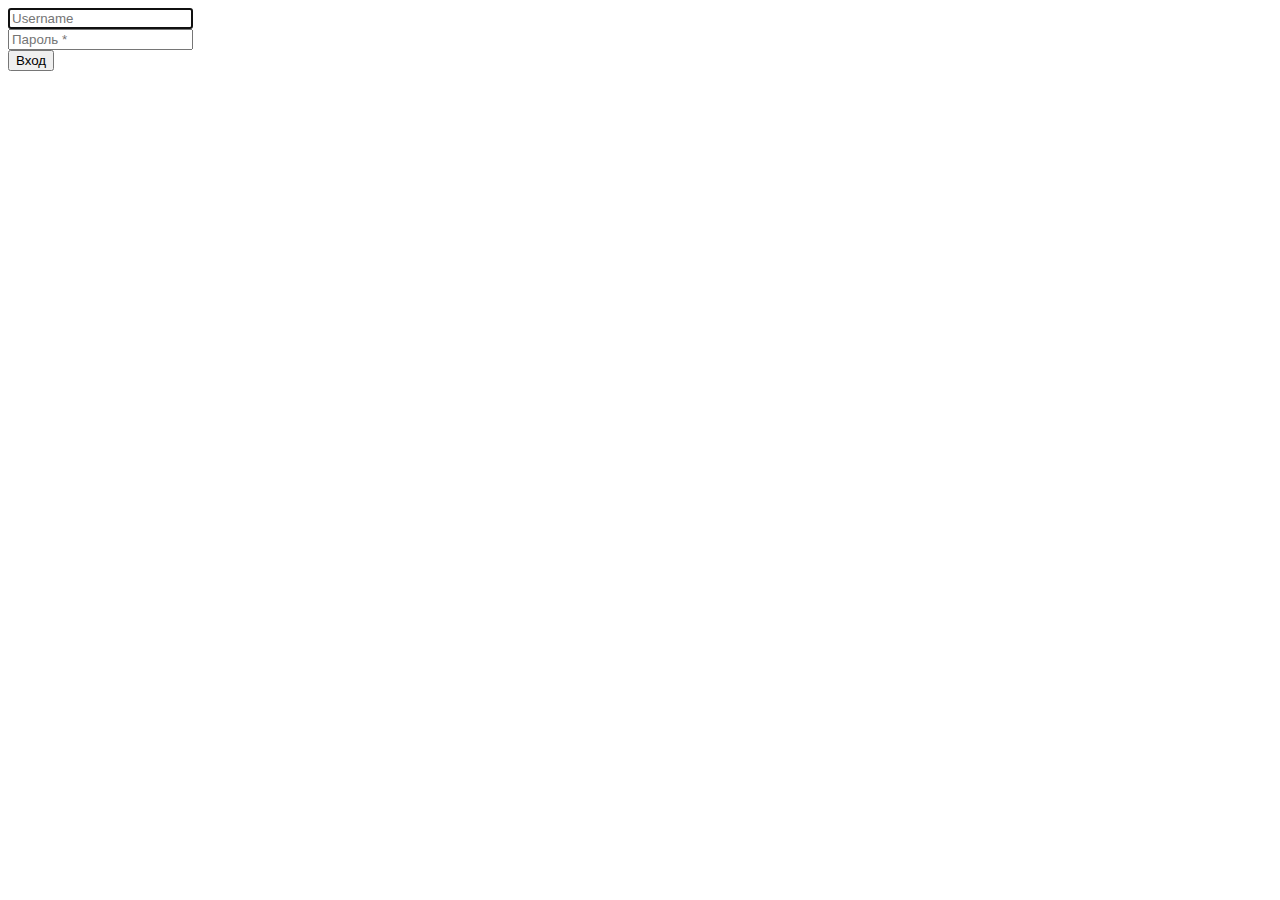
<file: src/main/resources/templates/login.html>
<html xmlns:th="http://www.thymeleaf.org"
      xmlns="http://www.w3.org/1999/xhtml">
<head th:replace="fragments/head :: head(~{::title}, ~{::link}, ~{::script})">
    <title>Вход</title>

    <link rel="stylesheet" type="text/css" th:href="@{/static/css/form.css}"/>
    <link rel="stylesheet" type="text/css" th:href="@{/static/css/login-toast.css}"/>

    <script type="text/javascript" th:src="@{/static/js/validate_fields.js}"></script>
    <script type="text/javascript" th:src="@{/static/js/login.js}"></script>
</head>
<body>
<div th:replace="fragments/error :: errorModalFragment"></div>
<div class="place-for-form row">
    <div class="body-form">
        <form id="login-form" class="form-horizontal" th:action="@{/login}" method="post">
            <div hidden id="error" class="input-field login-error">
                <i class="material-icons">error</i>
                <span></span>
            </div>
            <div class="input-group">
                <input type="text" class="form-control validate required " id="username"  placeholder="Username" aria-describedby="sizing-addon2" name="username" autofocus="autofocus"/>
                <label id="username-label" for="username"></label>
            </div>
            <div class="input-group">
                <input type="password" class="form-control validate required " id="password"  placeholder="Пароль *" aria-describedby="sizing-addon2" name="password"/>
                <label id="password-label" for="password"></label>
            </div>

            <div class="buttons-area">
                <button id="submit" type="submit" class="btn btn-primary btn-md stretch">Вход</button>
            </div>
        </form>
    </div>
</div>
</body>
</html>
</file>
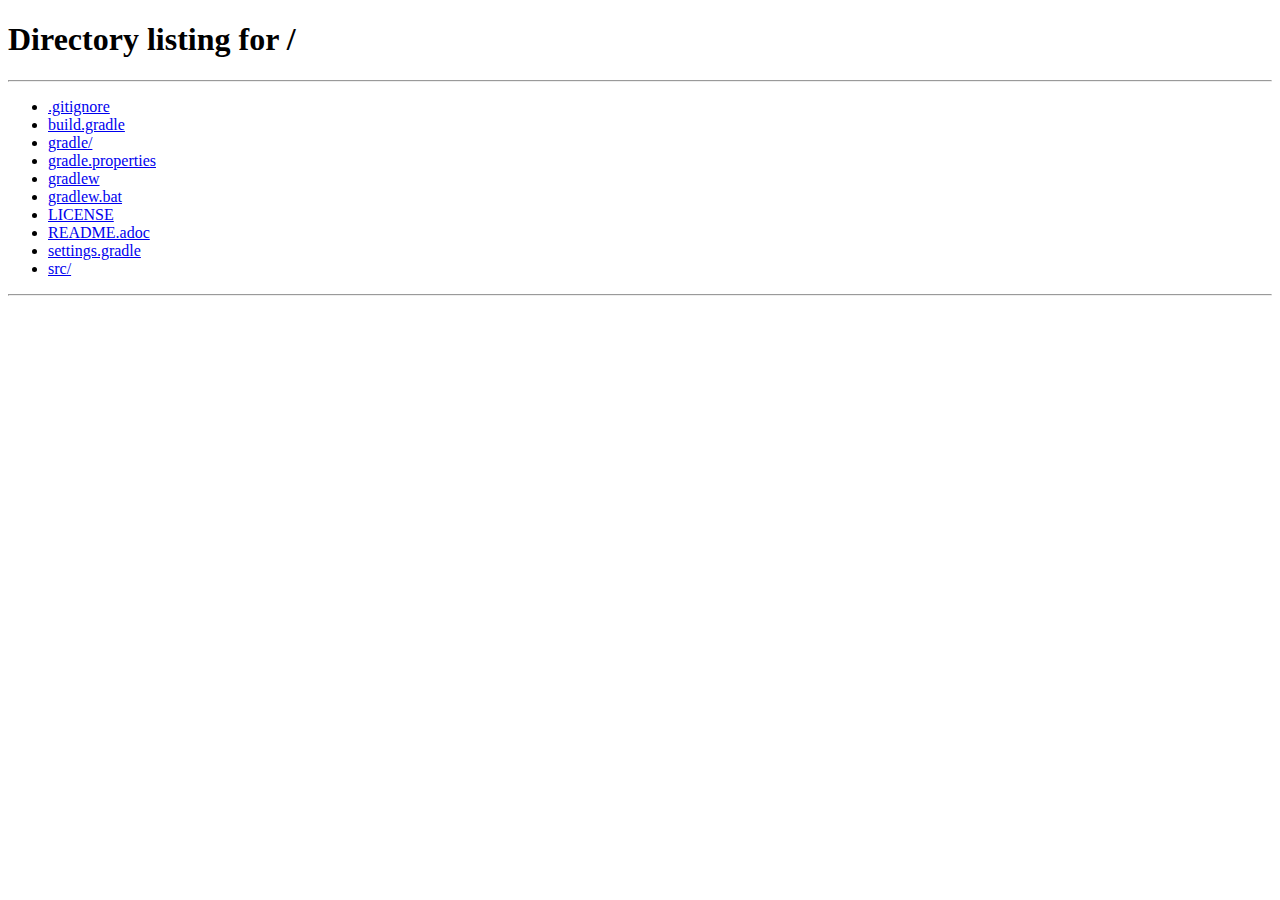
<file: src/main/resources/templates/errors/badBrowser.html>
<html
        xmlns="http://www.w3.org/1999/xhtml"
        xmlns:th="http://www.thymeleaf.org"
>
<head>
    <meta charset="UTF-8"/>
    <meta name="viewport" content="width=device-width, initial-scale=1.0"/>
    <meta http-equiv="X-UA-Compatible" content="ie=edge"/>
    <meta http-equiv="Content-Type" content="text/html; charset=UTF-8"/>

    <link rel="stylesheet" type="text/css" href="//fonts.googleapis.com/icon?family=Material+Icons">
    <link rel="stylesheet" type="text/css" th:href="@{/lib/components/materialize/css/materialize.css}"/>
    <link rel="stylesheet" type="text/css" th:href="@{/css/json-viewer.css}"/>
    <link rel="stylesheet" type="text/css" th:href="@{/css/languages.min.css}"/>
    <link rel="stylesheet" type="text/css" th:href="@{/css/main_style.css}"/>
    <link rel="stylesheet" type="text/css" th:href="@{/css/sidebar.css}"/>
    <link rel="icon" th:href="@{/img/favicon.png}" type="image/png">
    <link rel="shortcut icon" th:href="@{/img/favicon.png}" type="image/png">

    <script>
        window.location.replace("/");
    </script>
</head>
<body>
<header th:replace="fragments/header :: headerFragment(main, user)"></header>

<div class="error-page-div">
    <h1 class="error-code" >Для работы с сайтом необходима поддержка JavaScript</h1>
    <p class="error-page-message" >Чтобы использовать все возможности сайта, загрузите и установите последнюю версию браузера</p>
</div>
</body>
</html>
</file>
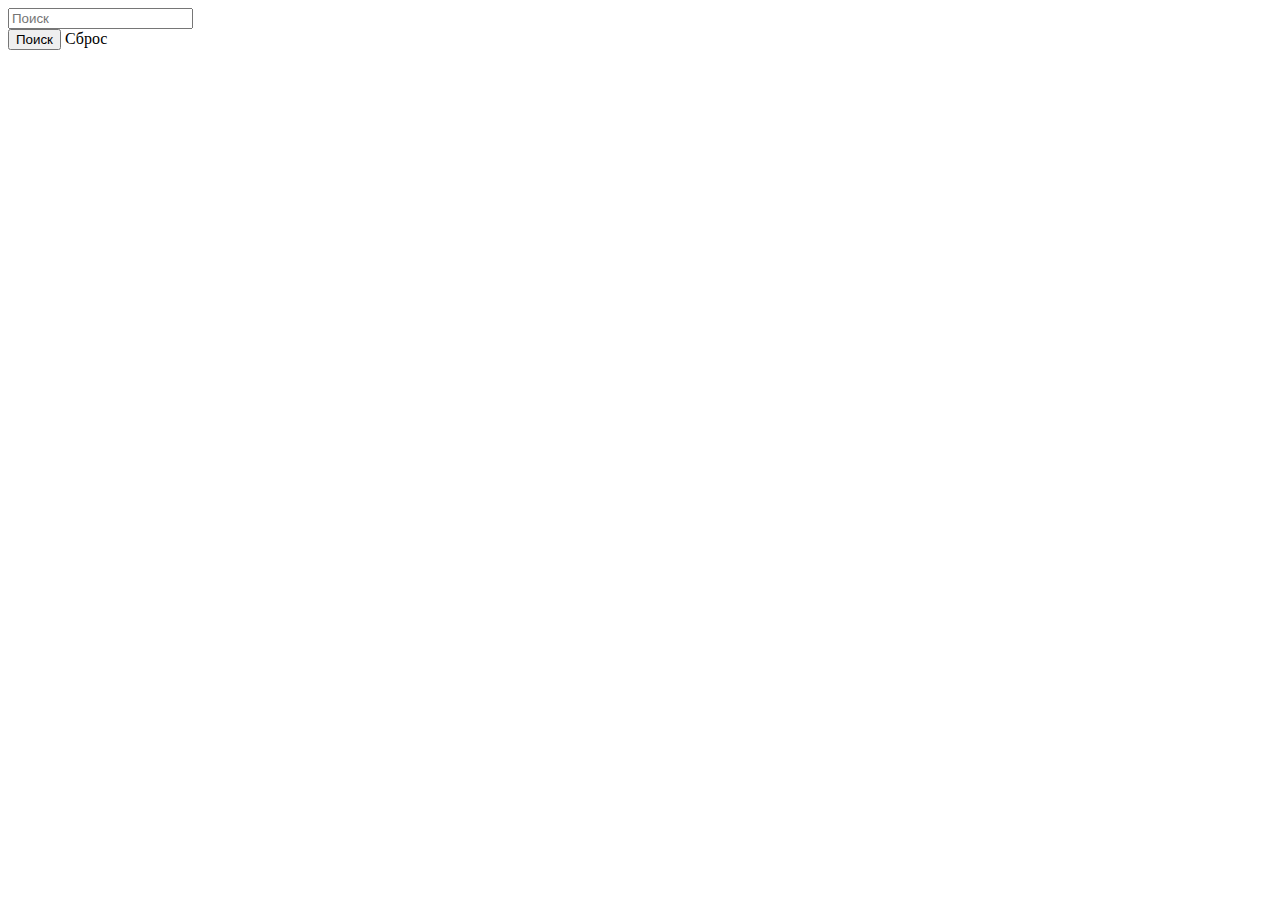
<file: src/main/resources/templates/fragments/filter.html>
<html
        xmlns:th="http://www.thymeleaf.org"
        xmlns="http://www.w3.org/1999/xhtml">
<div th:fragment="filter(addUrl, resetUrl, caption)" class="panel-heading">
    <div class="row caption">
        <h4 class="" th:text="${caption}"></h4>
    </div>
    <div class="row row-eq-height">
        <div th:if="${addUrl != null}" class="fixed-action-btn">
            <a th:href="@{${addUrl}}" class="btn btn-primary margin_left_15">
                <i class="fas fa-user-plus"></i>
            </a>
        </div>
        <div class="input-dataField col s8 no-padding">
            <input type="text" name="search" maxlength="20" class="form-control" placeholder="Поиск"
                   th:dataField="*{search}">
        </div>
        <div class="input-dataField col s4 filter-opts">
            <button id="submit-btn" type="submit" class="btn btn-primary">Поиск</button>
            <a th:href="@{${resetUrl}}" id="reset-btn" class="btn btn-danger">Сброс</a>
        </div>
    </div>

</div>
</html>
</file>
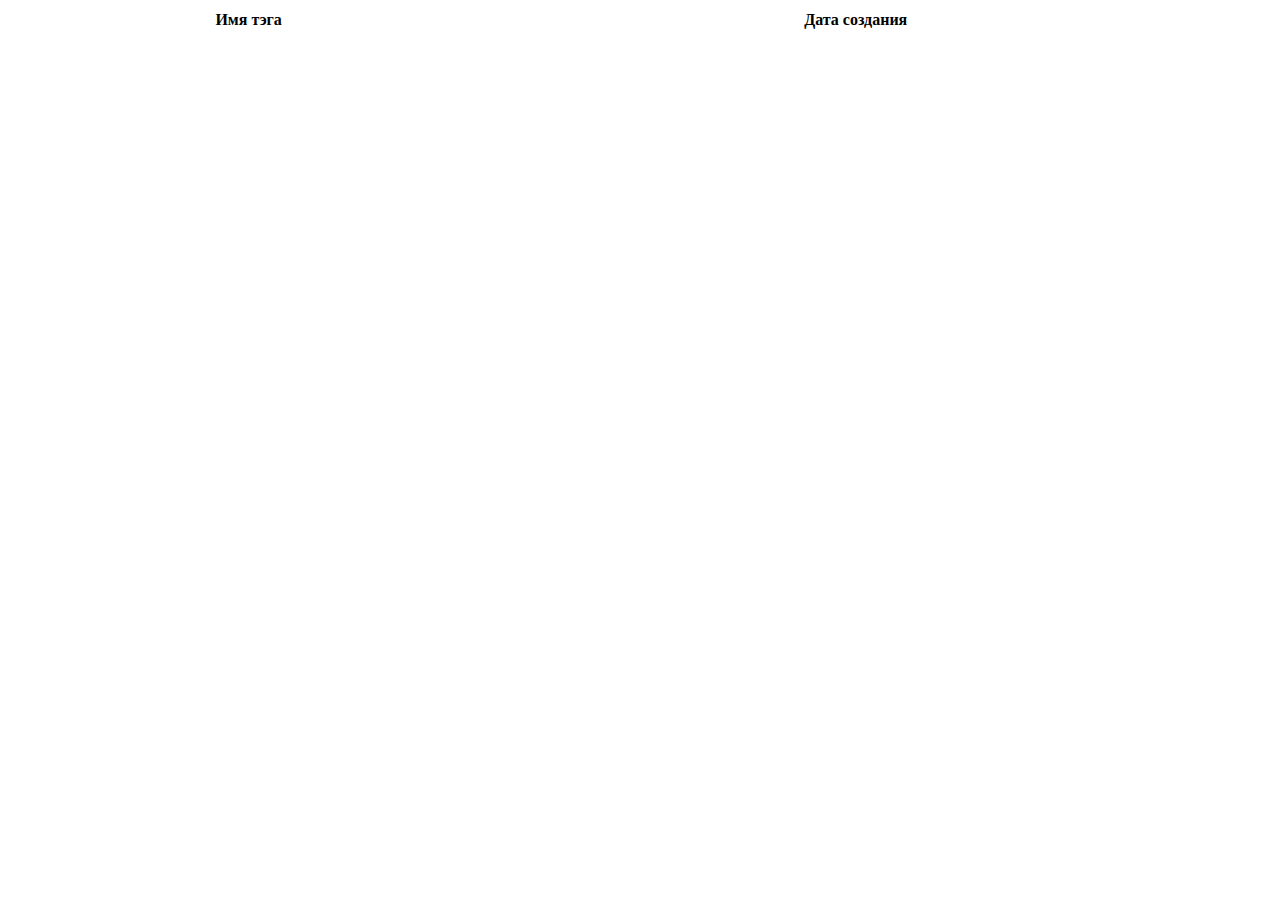
<file: src/main/resources/templates/fragments/tagList.html>
<!DOCTYPE html>
<html xmlns:th="http://www.thymeleaf.org"
      xmlns:sd="http://www.thymeleaf.org/spring-data"
      xmlns="http://www.w3.org/1999/xhtml">
<head th:replace="fragments/head :: head(~{::title},~{::link}, ~{::script})">
    <title>Список тєгов</title>

    <link rel="stylesheet" type="text/css" th:href="@{/static/css/filter.css}"/>

    <script th:src="@{/static/lib/floatThead/jquery.floatThead.min.js}"></script>
    <script th:src="@{/static/js/filter.js}"></script>
</head>
<body>
    <header th:replace="fragments/header :: header(users, admin)"></header>
    <div class="table-area">
        <table class="bordered" style="width: 100%;">
            <thead>
            <tr>
                <th>Имя тэга</th>
                <th>Дата создания</th>
            </tr>
            </thead>
            <tbody>
            <tr th:class="'clickable'" th:each="user : ${page}"
                th:onclick="'request(\'' + @{|/admin/users/${user.id}|}+ '\');'">
                <td th:text="|${user.getFio()}|"></td>
                <td th:text="${user.login}"></td>
                <td th:text="${user.mail}"></td>
                <td th:text="${user.role!=null ? user.role.getStringName() : ''}"></td>
                <td th:text="${user.date_create}"></td>
            </tr>
            </tbody>
        </table>
    </div>
</body>
</html>
</file>
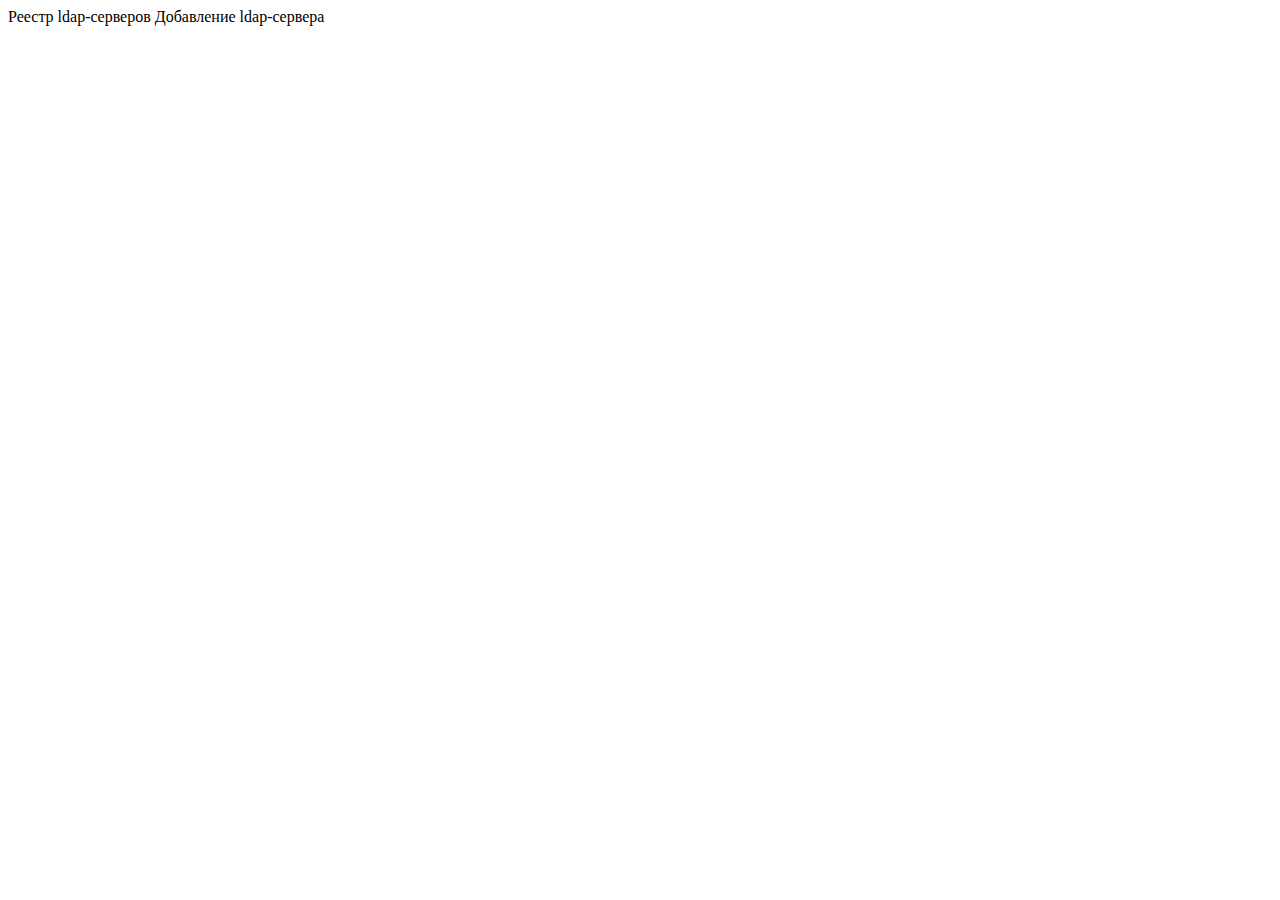
<file: src/main/resources/templates/admin/ldap/add.html>
<!DOCTYPE html>
<html xmlns:th="http://www.thymeleaf.org"
      xmlns="http://www.w3.org/1999/xhtml">
<head th:replace="fragments/head :: head(~{::title},~{::link}, ~{::script})">
    <title>Добавление LDAP-сервера</title>

    <link rel="stylesheet" type="text/css" th:href="@{/static/css/form.css}"/>
    <link rel="stylesheet" type="text/css" th:href="@{/static/css/permissions.css}"/>

    <script th:src="@{/static/js/admin/ldap/ldap-service.js}"></script>
    <script th:src="@{/static/js/admin/ldap/ldap-controller.js}"></script>
</head>
<body>
<header th:replace="fragments/header :: header(ldap, admin)"></header>

<div class="form-body big-form">
    <nav class="breadcrumb-nav">
        <div class="nav-wrapper">
            <div class="col s12">
                <a th:href="@{/admin/ldap}" class="breadcrumb">Реестр ldap-cерверов</a>
                <a th:href="@{/admin/ldap/add}" class="breadcrumb">Добавление ldap-cервера</a>
            </div>
        </div>
    </nav>
    <form id="ldap-form" class="form-horizontal" method="POST" th:action="@{/admin/ldap}">
        <div th:replace="fragments/card/ldap :: ldapFields"></div>
    </form>
</div>

</body>
</html>
</file>
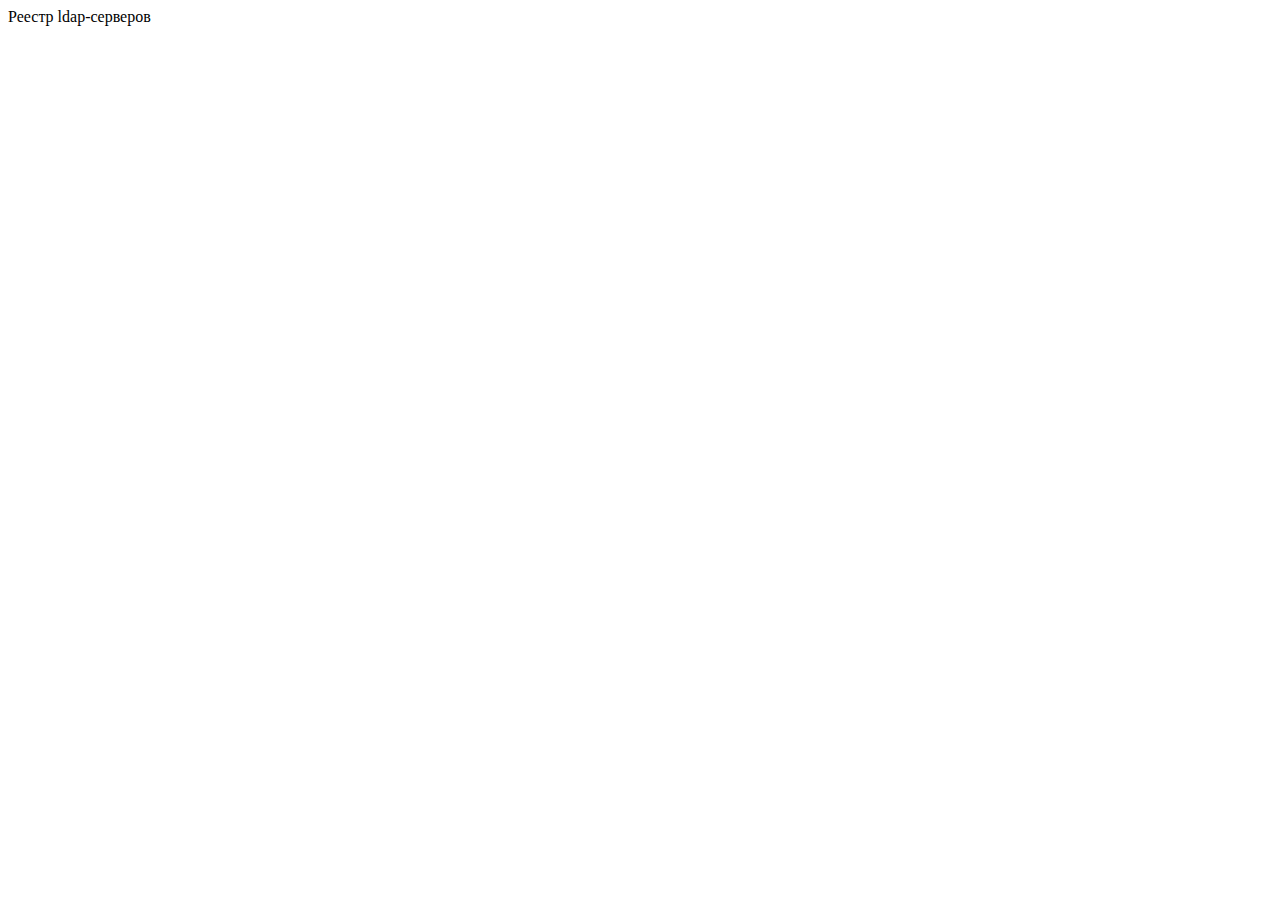
<file: src/main/resources/templates/admin/ldap/edit.html>
<!DOCTYPE html>
<html xmlns:th="http://www.thymeleaf.org"
      xmlns="http://www.w3.org/1999/xhtml">
<head th:replace="fragments/head :: head(~{::title},~{::link}, ~{::script})">
    <title>Изменение LDAP-сервера</title>

    <link rel="stylesheet" type="text/css" th:href="@{/static/css/form.css}"/>

    <script th:src="@{/static/js/admin/ldap/ldap-service.js}"></script>
    <script th:src="@{/static/js/admin/ldap/ldap-controller.js}"></script>
</head>
<body>
<header th:replace="fragments/header :: header(ldap, admin)"></header>

<div class="form-body big-form">
    <nav class="breadcrumb-nav">
        <div class="nav-wrapper">
            <div class="col s12">
                <a th:href="@{/admin/ldap}" class="breadcrumb">Реестр ldap-cерверов</a>
                <a th:href="@{'/admin/ldap/' + ${ldap.id}}" th:text="'№' + ${ldap.id}" class="breadcrumb"></a>
            </div>
        </div>
    </nav>
    <form id="ldap-form" class="form-horizontal" method="PATCH" th:action="@{/admin/ldap}">
        <div th:replace="fragments/card/ldap :: ldapFields"></div>
    </form>
</div>

</body>
</html>
</file>
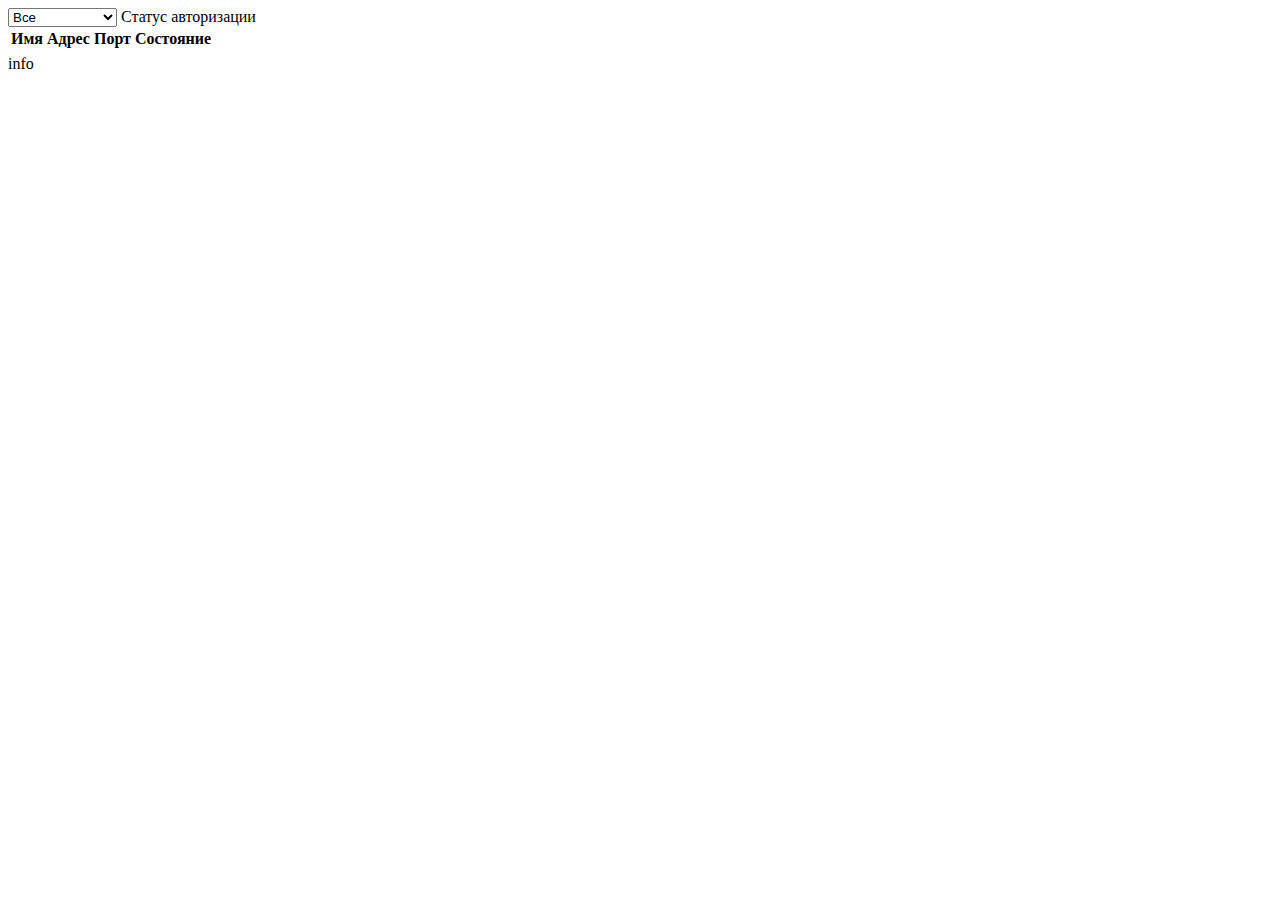
<file: src/main/resources/templates/admin/ldap/list.html>
<!DOCTYPE html>
<html xmlns:th="http://www.thymeleaf.org"
      xmlns:sd="http://www.thymeleaf.org/spring-data"
      xmlns="http://www.w3.org/1999/xhtml">
<head th:replace="fragments/head :: head(~{::title},~{::link}, ~{::script})">
    <title>Реестр LDAP-серверов</title>

    <link rel="stylesheet" type="text/css" th:href="@{/static/css/filter.css}"/>

    <script th:src="@{/static/lib/floatThead/jquery.floatThead.min.js}"></script>
    <script th:src="@{/static/js/filter.js}"></script>
</head>
<body>
<header th:replace="fragments/header :: header(ldap, admin)"></header>

<div class="col s12 main-container">
    <form th:action="@{/admin/ldap}" method="get" th:object="${filter}">
        <div class="filter-area">
            <div th:replace="fragments/filter :: filter('/admin/ldap/add', '/admin/ldap', 'Реестр ldap-серверов')"></div>
            <div th:class="${'filter-content '+ (filter.isFilterExist() ? 'filter-open' : '')}">
                <div class="row row-eq-height">
                    <div class="col s3">
                        <div class="input-field select-form">
                            <select th:field="*{active}">
                                <option th:value="${null}">Все</option>
                                <option th:value="1">Активирована</option>
                                <option th:value="0">Отключена</option>
                            </select>
                            <label>Статус авторизации</label>
                        </div>
                    </div>
                </div>
            </div>
        </div>
    </form>
    <div class="table-area">
        <table class="bordered">
            <thead>
            <tr>
                <th>Имя</th>
                <th>Адрес</th>
                <th>Порт</th>
                <th>Состояние</th>
            </tr>
            </thead>
            <tbody>
            <tr th:class="${ldap.active} ? 'clickable' : 'clickable inactive-row' " th:each="ldap : ${page}"
                th:onclick="'request(\'' + @{|/admin/ldap/${ldap.id}|}+ '\');'">
                <td th:text="${ldap.name}"></td>
                <td th:text="${ldap.address}"></td>
                <td th:text="${ldap.port}"></td>
                <td th:text="${ldap.active} ? 'Активирована' : 'Отключена'"></td>
            </tr>
            </tbody>
        </table>
        <div class="col s6 no-padding page-info">
            <div sd:pagination-summary="">info</div>
        </div>
    </div>
    <div th:replace="fragments/pagination :: pagination"></div>
</div>

</body>
</html>
</file>
